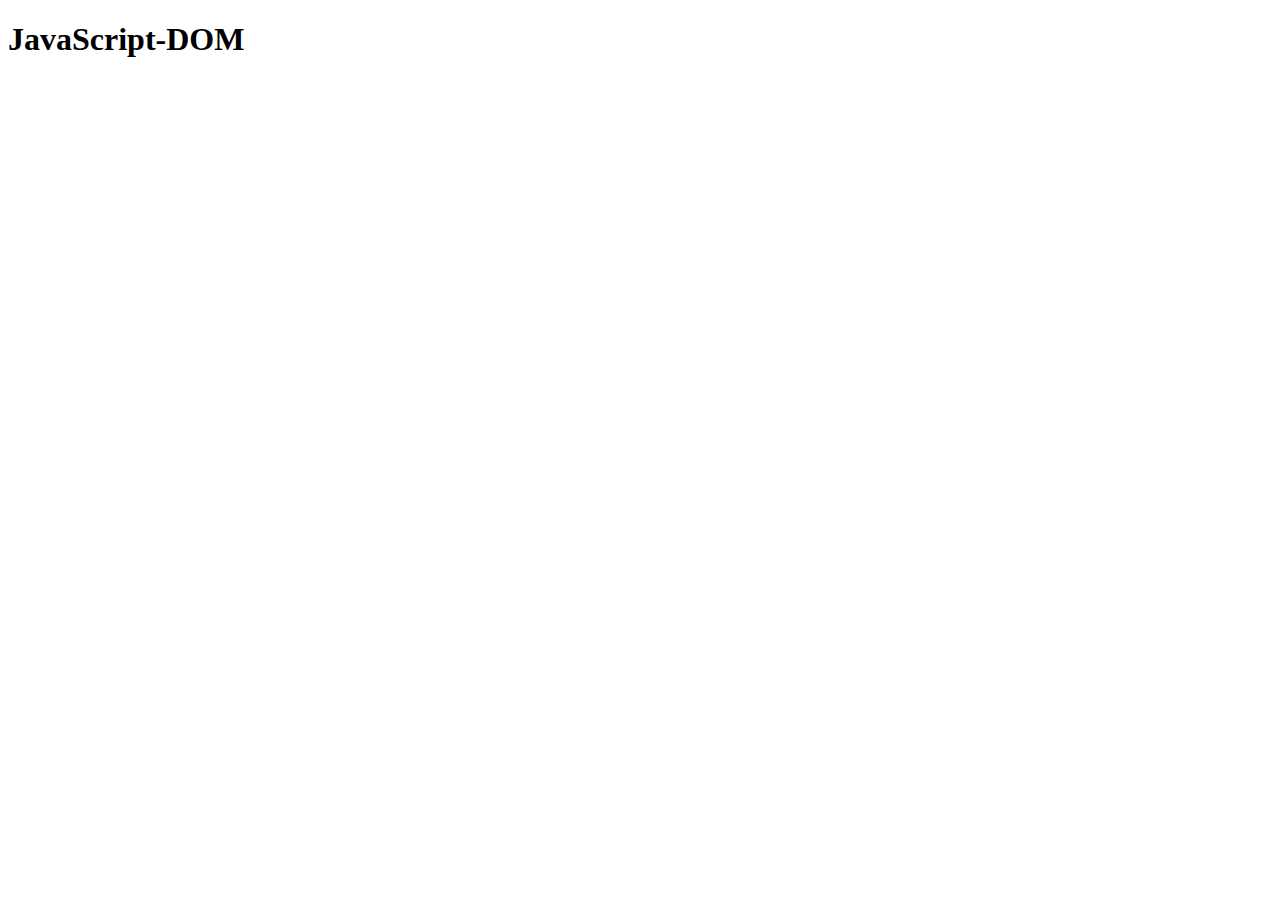
<file: index.html>
<!DOCTYPE html>
<html lang="en">
<head>
    <meta charset="UTF-8">
    <meta http-equiv="X-UA-Compatible" content="IE=edge">
    <meta name="viewport" content="width=device-width, initial-scale=1.0">
    <title>JavaScript-DOM</title>
</head>
<body>

    <h1>JavaScript-DOM</h1>
    
<source src="js/script.js">

</body>
</html>
</file>
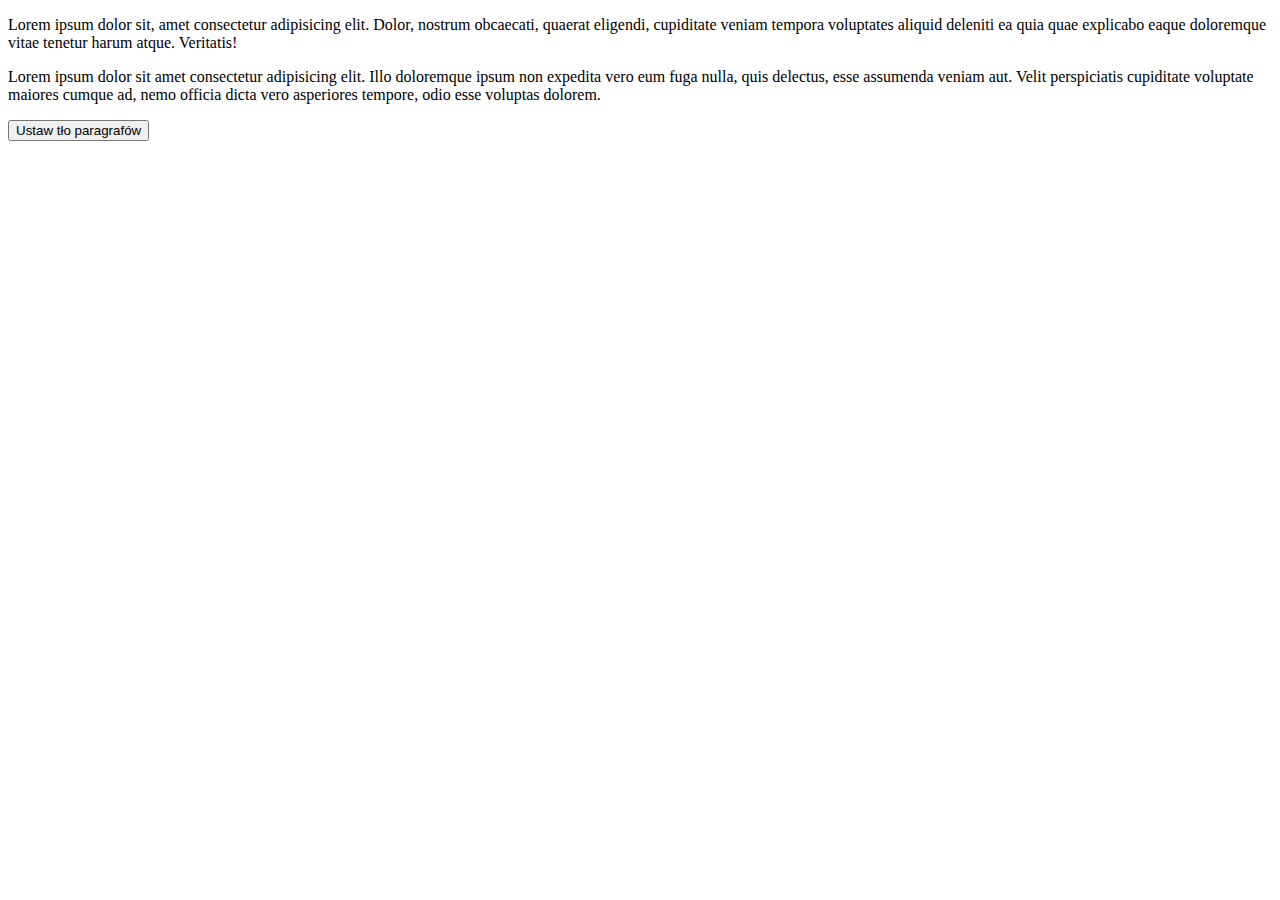
<file: 3-ustaw-tlo-elementow-html/index.html>
<!DOCTYPE html>
<html lang="en">
<head>
    <meta charset="UTF-8">
    <meta http-equiv="X-UA-Compatible" content="IE=edge">
    <meta name="viewport" content="width=device-width, initial-scale=1.0">
    <title>3-ustaw-tlo-elementow-html</title>
    <link rel="stylesheet" href="css/style.css">
</head>
<body>

    <p class="first">Lorem ipsum dolor sit, amet consectetur adipisicing elit. Dolor, nostrum obcaecati, quaerat eligendi, 
        cupiditate veniam tempora voluptates aliquid deleniti ea quia quae explicabo eaque doloremque vitae tenetur harum atque. Veritatis!</p>
        
    <p class="last">Lorem ipsum dolor sit amet consectetur adipisicing elit. Illo doloremque ipsum non expedita vero eum fuga nulla, quis delectus, 
        esse assumenda veniam aut. Velit perspiciatis cupiditate voluptate maiores cumque ad, nemo officia dicta vero asperiores tempore, 
        odio esse voluptas dolorem.</p>

    <button id="set-background">Ustaw tło paragrafów</button>

    <script src="js/script.js"></script>

</body>
</html>
</file>
<file: 3-ustaw-tlo-elementow-html/css/style.css>
.bg-red {
    background-color: red;
}

.bg-yellow {
    background-color: yellow;
}
</file>
